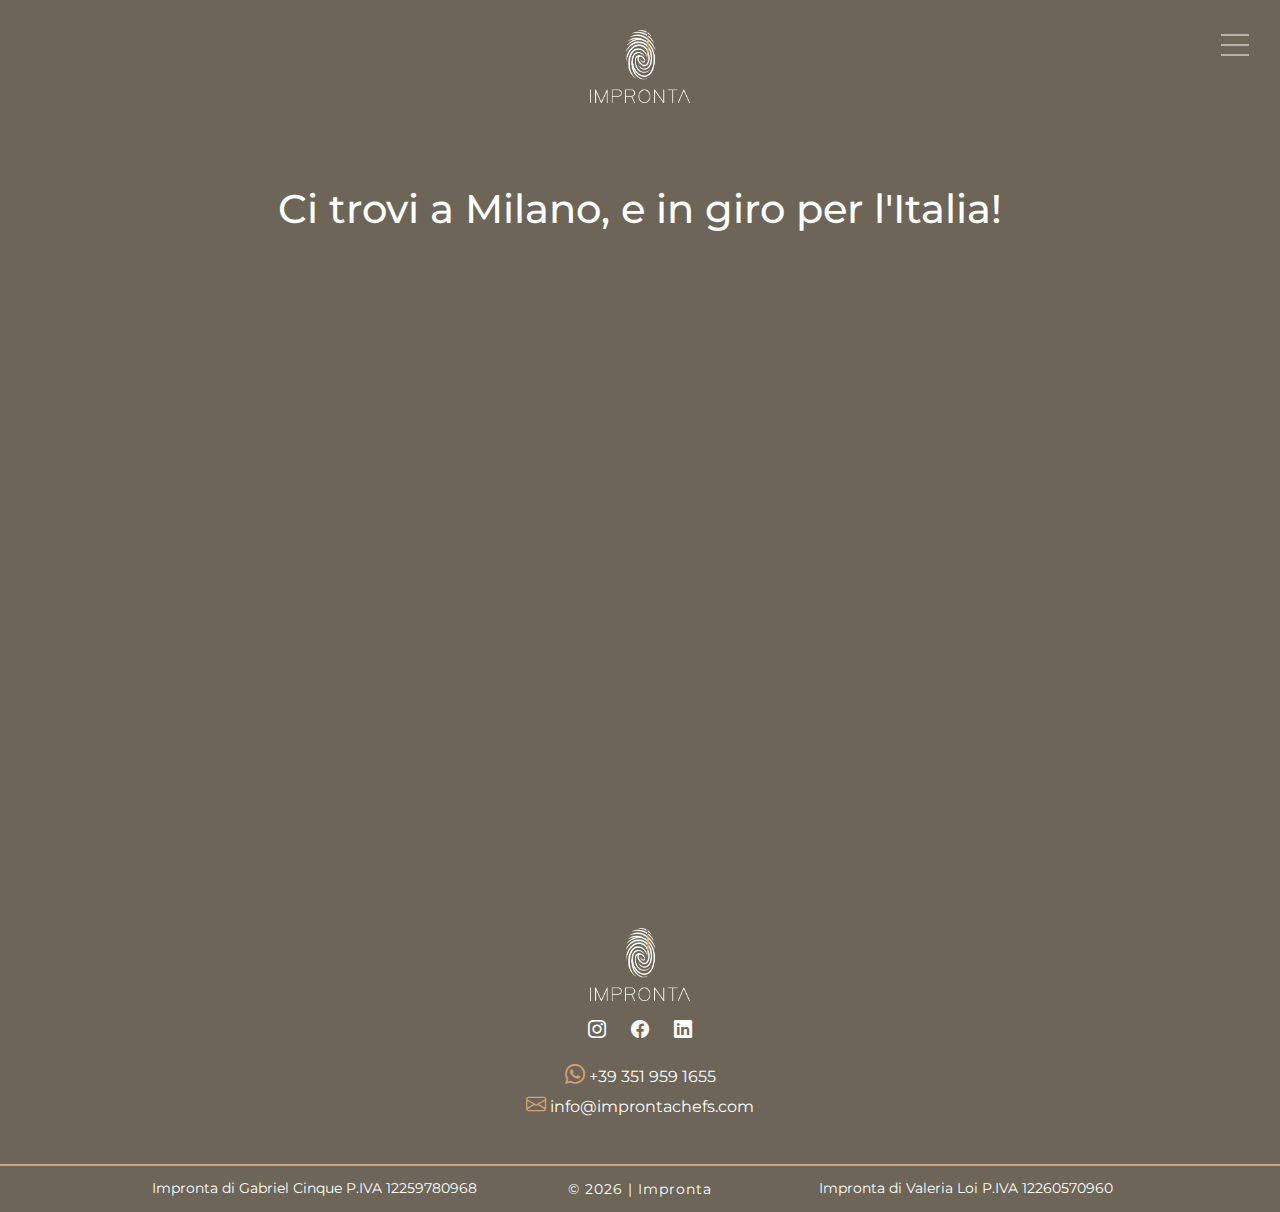
<file: contatti.html>
<!DOCTYPE html>
<html lang="it">
  <head>
    <meta charset="UTF-8" />
    <meta http-equiv="X-UA-Compatible" content="IE=edge" />
    <meta
      name="viewport"
      content="width=device-width, initial-scale=1.0, minimum-scale=1.0"
    />
    <title>Contatti | Impronta</title>
    <link rel="icon" href="/assets/favicon-light.ico" type="image/x-icon" />
    <link
      rel="icon"
      href="/assets/favicon-light-optimized.png"
      type="image/png"
      media="(prefers-color-scheme: light)"
    />
    <link
      rel="icon"
      href="/assets/favicon-dark-optimized.png"
      type="image/png"
      media="(prefers-color-scheme: dark)"
    />
    <link
      rel="apple-touch-icon"
      href="/assets/favicon-light-optimized.png"
      media="(prefers-color-scheme: light)"
    />
    <link
      rel="apple-touch-icon"
      href="/assets/favicon-dark-optimized.png"
      media="(prefers-color-scheme: dark)"
    />
    <link
      rel="stylesheet"
      href="https://cdn.jsdelivr.net/npm/bootstrap@5.0.2/dist/css/bootstrap.min.css"
    />
    <link
      rel="stylesheet"
      href="https://cdn.jsdelivr.net/npm/bootstrap-icons@1.3.0/font/bootstrap-icons.css"
    />
    <link rel="stylesheet" href="./assets/style.css" />
  </head>
  <body>
    <div class="wrapper">
      <div class="fixed-logo">
        <a href="./index.html"
          ><img
            src="./assets/images/IMPRONTA-bianco-small.png"
            alt="logo Impronta"
            class="img-fluid"
        /></a>
      </div>
      <div id="toggle"></div>
      <nav class="navbar d-flex align-items-start">
        <ul>
          <li class="home-logo">
            <a href="/"
              ><img
                src="./assets/images/IMPRONTA-bianco-small.png"
                alt="Impronta"
            /></a>
          </li>
          <li><a href="./gabriel-e-valeria.html">Gabriel e Valeria</a></li>
          <li><a href="./cucina.html">La nostra cucina</a></li>
          <li id="dd-parent">
            <div>
              Servizi <span><i class="bi bi-chevron-down"></i></span>
            </div>
            <ul class="dropdown">
              <li><a href="./aziende.html">Se sei un'azienda</a></li>
              <li><a href="./privati.html">Se sei un privato</a></li>
              <li>
                <a
                  href="./assets/documents/Alta-Cucina-a-Casa-Tua.pdf"
                  target="_blank"
                  >Come funziona</a
                >
              </li>
            </ul>
          </li>
          <li><a href="./contatti.html">Contatti</a></li>
        </ul>
      </nav>
      <main
        id="contatti"
        class="row d-flex flex-column align-items-center justify-content-evenly"
      >
        <h1 class="col-xl-8 col-md-10 col-11 text-center my-5">
          Ci trovi a Milano, e in giro per l'Italia!
        </h1>
        <div class="mail col-xl-8 col-md-10 col-11 text-center">
          <h2>
            Se vuoi chiederci un preventivo o raccontarci la tua idea puoi
            scriverci a <br />
            <a href="mailto:info@improntachefs.com" class="link">
              info@improntachefs.com</a
            >
          </h2>
        </div>
        <div class="telefono col-xl-8 col-md-10 col-11 text-center">
          <h2>
            Se vuoi contattarci su Whatsapp il nostro numero è
            <a
              href="https://wa.me/3519591655"
              target="_blank"
              style="white-space: nowrap"
              class="link"
            >
              +39 351 959 1655</a
            >
          </h2>
        </div>
        <div class="social col-xl-8 col-md-10 col-11 text-center">
          <h2>
            Ti raccontiamo il cibo che non conosci, le nostre avventure e i
            nostri piatti qui <br />
            <a
              href="https://www.instagram.com/impronta.chefs"
              target="_blank"
              class="link"
              ><i class="bi bi-instagram"></i
            ></a>
            <a
              href="https://www.facebook.com/impronta.chefs"
              class="link"
              target="_blank"
              ><i class="bi bi-facebook"></i
            ></a>
          </h2>
        </div>
        <div class="google col-xl-8 col-md-10 col-11 text-center">
          <h2>
            Se hai provato i nostri servizi, puoi lasciarci una recensione qui
            <br />
            <a
              href="https://g.page/r/CYmeGc37_0TrEBI/review"
              target="_blank"
              class="link"
              ><i class="bi bi-google"></i
            ></a>
          </h2>
        </div>
      </main>
      <footer>
        <div class="footer-1 row d-flex justify-content-center py-4">
          <div
            class="info col-xl-3 col-md-4 col-8 d-flex flex-column align-items-center my-1"
          >
            <img
              src="./assets/images/IMPRONTA-bianco-small.png"
              alt="impronta"
              class="mb-3"
            />
            <div class="social">
              <a
                href="https://www.instagram.com/impronta.chefs/"
                target="_blank"
                aria-label="Instagram"
                ><i class="bi bi-instagram"></i
              ></a>
              <a
                href="https://www.facebook.com/impronta.chefs"
                target="_blank"
                aria-label="Facebook"
                ><i class="bi bi-facebook"></i
              ></a>
              <a
                href="https://it.linkedin.com/company/improntachefs?trk=public_profile_topcard-current-company"
                target="_blank"
                aria-label="Linkedin"
                ><i class="bi bi-linkedin"></i
              ></a>
            </div>
            <div
              class="contacts col-xl-3 col-md-4 col-8 d-flex flex-column align-items-center justify-content-center my-3"
            >
              <a href="https://wa.me/3519591655"
                ><i class="bi bi-whatsapp"></i><span> +39 351 959 1655</span></a
              >
              <a href="mailto:info@improntachefs.com"
                ><i class="bi bi-envelope"></i
                ><span> info@improntachefs.com</span></a
              >
            </div>
          </div>
        </div>
        <div class="row d-flex align-items-center justify-content-center">
          <div
            class="p-iva col-xl-3 col-md-4 col-8 d-flex flex-column align-items-center justify-content-center"
            style="font-size: 14px"
          >
            <span>Impronta di Gabriel Cinque P.IVA 12259780968</span>
          </div>
          <p
            class="copyright text-center col-xl-3 col-md-4 col-8 my-2"
            style="font-size: 14px"
          >
            &copy;
            <script>
              document.write(new Date().getFullYear());
            </script>
            | Impronta
          </p>
          <div
            class="p-iva col-xl-3 col-md-4 col-8 d-flex flex-column align-items-center justify-content-center"
            style="font-size: 14px"
          >
            <span>Impronta di Valeria Loi P.IVA 12260570960</span>
          </div>
        </div>
      </footer>

      <script src="https://cdn.jsdelivr.net/npm/bootstrap@5.0.2/dist/js/bootstrap.bundle.min.js"></script>
      <script src="https://cdnjs.cloudflare.com/ajax/libs/gsap/3.10.4/gsap.min.js"></script>
      <script src="./assets/js/script.js"></script>
      <script src="./assets/js/contatti.js"></script>
    </div>
  </body>
</html>
</file>
<file: assets/style.css>
@import url("https://fonts.googleapis.com/css2?family=Montserrat:ital,wght@0,100;0,200;0,300;0,400;0,500;0,600;0,700;0,800;0,900;1,100;1,200;1,300;1,400;1,500;1,600;1,700;1,800;1,900&display=swap");

@font-face {
  font-family: "Adam";
  src: url("./fonts/Adam-Light.ttf");
}

* {
  margin: 0;
  padding: 0;
  box-sizing: border-box;
  font-family: "Montserrat", sans-serif;
}

/* var(--primary) */

html {
  --primary: #6c6558;
}

body {
  background-color: var(--primary);
  color: #fff;
}

main {
  padding-top: 70px;
}

ul {
  list-style: none;
}

a {
  text-decoration: none;
  color: #fff;
  transition: 0.3s;
}
a:hover {
  color: #fff;
}

h2 {
  letter-spacing: 1px;
  margin-bottom: 40px;
}

p {
  letter-spacing: 1px;
  line-height: 30px;
}

a.link {
  color: #d5a176;
  font-weight: bold;
}

.noselect {
  -webkit-touch-callout: none; /* iOS Safari */
  -webkit-user-select: none; /* Safari */
  -khtml-user-select: none; /* Konqueror HTML */
  -moz-user-select: none; /* Old versions of Firefox */
  -ms-user-select: none; /* Internet Explorer/Edge */
  user-select: none; /* Non-prefixed version, currently
                                    supported by Chrome, Edge, Opera and Firefox */
}

.wrapper {
  position: relative;
  overflow-x: hidden;
}
/* NAVBAR */
.navbar {
  width: 250px;
  height: 100vh;
  position: fixed;
  right: 0;
  top: 0;
  background: #52473e;
  z-index: 999;
  transition: 0.5s ease-out;
  transform: translateX(250px);
}

.navbar ul {
  width: 100%;
  padding: 40px 0px;
}

.navbar ul li {
  text-align: center;
  display: block;
  width: 100%;
}

.navbar ul li a {
  padding: 15px 0;
  display: block;
  letter-spacing: 1px;
  text-transform: uppercase;
  transition: 0.3s;
  overflow: hidden;
  white-space: nowrap;
}

.navbar ul li a:hover {
  letter-spacing: 1.5px;
}

.home-logo {
  margin-bottom: 15px;
}

.home-logo img {
  width: 40%;
}

.fixed-logo {
  position: absolute;
  top: 0;
  left: 50%;
  transform: translateX(-50%);
  z-index: 99;
  width: 100px;
  margin-top: 30px;
}

ul.dropdown {
  font-size: 12px;
  padding: 0;
  height: 0;
  overflow: hidden;
  transition: 0.3s;
}

#dd-parent div {
  color: #fff;
  text-transform: uppercase;
  padding: 15px 0;
  cursor: pointer;
  letter-spacing: 1px;
  transition: 0.3s;
  overflow: hidden;
  white-space: nowrap;
}

#dd-parent div:hover {
  letter-spacing: 1.5px;
}

#dd-parent div span {
  position: absolute;
  margin-left: 30px;
  transition: 0.3s;
}

#dd-parent div span i {
  font-size: 10px;
  transition: 0.3s;
}

#dd-parent.active ul.dropdown {
  height: 150px;
}

#dd-parent.active div span {
  transform: rotate(180deg);
}

#toggle {
  z-index: 9999;
  position: fixed;
  top: 20px;
  right: 20px;
  width: 50px;
  height: 50px;
  cursor: pointer;
  display: flex;
  justify-content: center;
  align-items: center;
  transition: 0.5s;
}

#toggle::before {
  content: "";
  position: absolute;
  width: 28px;
  height: 2px;
  background: rgba(255, 255, 255, 0.5);
  transition: 0.2s;
  transform: translateY(-10px);
  box-shadow: 0 10px 0 rgba(255, 255, 255, 0.5);
}
#toggle:hover::before {
  background: rgba(255, 255, 255, 1);
  box-shadow: 0 10px 0 rgba(255, 255, 255, 1);
}

#toggle.active::before {
  transform: translateY(0px) rotate(45deg);
  box-shadow: 0 0 0 #fff;
}

#toggle::after {
  content: "";
  position: absolute;
  width: 28px;
  height: 2px;
  background: rgba(255, 255, 255, 0.5);
  transition: 0.5s;
  transform: translateY(10px);
}
#toggle:hover::after {
  background: rgba(255, 255, 255, 1);
}

#toggle.active::after {
  transform: translateY(0px) rotate(-45deg);
}

#toggle.active ~ .navbar {
  transform: translateX(0px);
}
/*END NAVBAR*/

/*SECTION-1*/
.section-1 {
  position: relative;
  height: 90vh;
  display: flex;
  justify-content: center;
  align-items: center;
  background: radial-gradient(rgba(0, 0, 0, 0), var(--primary)),
    url("./images/section-1-bg-2.jpg");
  background-size: cover;
  background-position-y: bottom;
  background-position-x: center;
  opacity: 0;
}
.section-1::after {
  content: "";
  position: absolute;
  left: 0;
  bottom: 0;
  width: 100%;
  height: 100px;
  background: linear-gradient(to top, var(--primary), transparent);
}
/*END SECTION-1*/

/*SECTION-2*/
.section-2 {
  display: flex;
  justify-content: center;
  align-items: center;
}

.section-2 .slogan h1 {
  opacity: 0;
  margin: 1.2rem;
  font-family: "adam";
}

/*END SECTION-2*/

/*SECTION-3*/
.section-3 {
  min-height: 100vh;
  position: relative;
  background: radial-gradient(rgba(0, 0, 0, 0), var(--primary)),
    url("./images/section-3-bg.jpg") center center;
  background-size: cover;
}

.section-3::before {
  pointer-events: none;
  content: "";
  position: absolute;
  left: 0;
  top: 0;
  width: 100%;
  height: 100px;
  background: linear-gradient(to bottom, var(--primary), transparent);
}

.section-3::after {
  pointer-events: none;
  content: "";
  position: absolute;
  left: 0;
  bottom: 0;
  width: 100%;
  height: 100px;
  background: linear-gradient(to top, var(--primary), transparent);
}
/*END SECTION-3*/

/*SECTION-4*/
.section-4 {
  overflow: hidden;
  min-height: 600px;
}

.section-4 i {
  font-size: 100px;
  margin-bottom: 20px;
  transition: 0.3s;
}

.section-4 a:hover i {
  transform: translateY(-10px);
  color: #d5a176;
}
/*END SECTION-4*/

/*SECTION-5*/
.section-5 {
  min-height: 100vh;
  position: relative;
  background: radial-gradient(rgba(0, 0, 0, 0), var(--primary)),
    url("./images/section-5-bg.jpg") center center;
  overflow: hidden;
}

.section-5::before {
  pointer-events: none;
  content: "";
  position: absolute;
  left: 0;
  top: 0;
  width: 100%;
  height: 100px;
  background: linear-gradient(to bottom, var(--primary), transparent);
}

.section-5 .logo {
  cursor: pointer;
  filter: grayscale(100%);
  transition: 0.3s;
  overflow: hidden;
  max-height: 174px;
}
.section-5 .logo:hover {
  filter: grayscale(0%);
}

.swiper-wrapper {
  -webkit-transition-timing-function: linear !important;
  -o-transition-timing-function: linear !important;
  transition-timing-function: linear !important;
}
/*END SECTION-5*/

/*FOOTER*/
footer .info img {
  max-width: 100px;
}
footer .info .social {
  font-size: 18px;
}
footer .info .social a {
  margin: 0 10px;
}
footer .info .social a:hover {
  letter-spacing: normal;
  color: #d5a176;
}
footer .contacts a {
  margin: 0 20px;
  font-size: 20px;
  white-space: nowrap;
}
footer .contacts a i {
  color: #d5a176;
}
footer .contacts a span {
  font-size: medium;
}

footer .contacts a:hover {
  letter-spacing: normal;
  color: #d5a176;
}
footer .footer-1 {
  border-bottom: 2px solid #d5a176;
}
footer .links span {
  color: #d5a176;
  text-transform: uppercase;
}
footer .links li {
  margin: 5px;
  white-space: nowrap;
}
footer .links li a:hover {
  color: #d5a176;
}
footer .links li a i {
  color: #d5a176;
}
footer .p-iva span {
  margin: 5px 0;
  white-space: nowrap;
}

@media screen and (max-width: 768px) {
  footer .copyright {
    order: -1;
  }
  footer .p-iva {
    font-size: 14px;
    margin: 5px 0px !important;
  }
}
/*END FOOTER*/

/*====== PAGINA GABRIEL E VALERIA ======*/
#about-us {
  background: linear-gradient(#6c655890, #6c6558e7),
    url("./images/valegabri-bg.jpg") center center no-repeat;
  background-size: cover;
  background-attachment: fixed;
  opacity: 0;
}

.gabriel-valeria {
  margin-top: 50px;
}

.follow-us {
  margin-top: 150px;
}
.follow-us a i {
  font-size: 40px;
  margin: 0 10px;
}
.follow-us a:hover {
  color: #d5a176;
}

@media screen and (max-width: 768px) {
  .vale,
  .gabri {
    text-align: center;
  }

  .vale .descrizione {
    order: 2;
  }
}

/*====== END PAGINA GABRIEL E VALERIA ======*/

/*====== PAGINA CUCINA ======*/
#cucina {
  opacity: 0;
  background: linear-gradient(#6c6558a4, #6c6558e8),
    url("./images/cucina-bg.jpg") center center;
  background-size: cover;
  background-attachment: fixed;
  padding-top: 130px;
}

.cc img {
  width: 100%;
}

@media screen and (max-width: 768px) {
  #cucina p,
  #aziende p {
    text-align: center !important;
  }
}

/*====== END PAGINA CUCINA ======*/

/*====== PAGINA AZIENDE ======*/
#aziende,
#privati {
  min-height: 100vh;
  margin-top: -70px;
}
#aziende {
  opacity: 0;
}

#aziende .img-wrapper,
#privati .img-wrapper {
  overflow: hidden;
  aspect-ratio: 3 / 4;
  max-height: 80vh;
}

.azienda,
.privato {
  min-height: 100vh;
}

.azienda p,
.privato p {
  font-size: 20px;
}

.az-1 {
  background: linear-gradient(rgba(0, 0, 0, 0.3), rgba(0, 0, 0, 0.3)),
    url("./images/az-1-bg.jpg") center center;
  background-size: cover;
  background-attachment: fixed;
}
.az-2 {
  background: linear-gradient(rgba(0, 0, 0, 0.3), rgba(0, 0, 0, 0.3)),
    url("./images/az-2-bg.jpg") center center;
  background-size: cover;
}
.az-3 {
  background: linear-gradient(rgba(0, 0, 0, 0.3), rgba(0, 0, 0, 0.3)),
    url("./images/az-3-bg.jpg") center center;
  background-size: cover;
  background-attachment: fixed;
}
.az-4 {
  background: linear-gradient(rgba(0, 0, 0, 0.3), rgba(0, 0, 0, 0.3)),
    url("./images/az-4-bg.jpg") center center;
  background-size: cover;
}
.az-5 {
  background: linear-gradient(rgba(0, 0, 0, 0.3), rgba(0, 0, 0, 0.3)),
    url("./images/az-5-bg.jpg") center center;
  background-size: cover;
  background-attachment: fixed;
}
@media (max-aspect-ratio: 1/1) {
  .azienda {
    background-size: auto 150%;
  }
}

/*====== END PAGINA AZIENDE ======*/

/*====== PAGINA PRIVATI ======*/

#privati {
  opacity: 0;
}

.pv-1 {
  background: linear-gradient(rgba(0, 0, 0, 0.3), rgba(0, 0, 0, 0.3)),
    url("./images/pv-1-bg.jpg") center center;
  background-size: cover;
  background-attachment: fixed;
}

.pv-2 {
  background: linear-gradient(rgba(0, 0, 0, 0.3), rgba(0, 0, 0, 0.3)),
    url("./images/pv-2-bg.jpg") center center;
  background-size: cover;
}

.pv-3 {
  background: linear-gradient(rgba(0, 0, 0, 0.3), rgba(0, 0, 0, 0.3)),
    url("./images/pv-3-bg.jpg") center center;
  background-size: cover;
  background-attachment: fixed;
}

.pv-4 {
  background: linear-gradient(rgba(0, 0, 0, 0.3), rgba(0, 0, 0, 0.3)),
    url("./images/pv-4-bg.jpg") center center;
  background-size: cover;
}

@media (max-aspect-ratio: 1/1) {
  .privato {
    background-size: auto 150%;
  }
}

/*====== END PAGINA PRIVATI ======*/

/*====== PAGINA CONTATTI ======*/
#contatti {
  min-height: 100vh;
  padding-top: 130px;
}

/*====== END PAGINA CONTATTI ======*/

/*====== COME FUNZIONA ======*/
#come-funziona {
  opacity: 0;
  background: rgb(213, 161, 118);
  background: linear-gradient(
    65deg,
    rgba(213, 161, 118, 1) 0%,
    rgba(113, 97, 84, 1) 50%,
    rgba(82, 71, 62, 1) 100%
  );
}

#come-funziona .img-wrapper {
  display: flex;
  align-items: flex-start;
}

/*====== END COME FUNZIONA ======*/

.sr-only {
  position: absolute;
  width: 1px;
  height: 1px;
  padding: 0;
  margin: -1px;
  overflow: hidden;
  clip: rect(0, 0, 0, 0);
  white-space: nowrap;
  border-width: 0;
}
</file>
